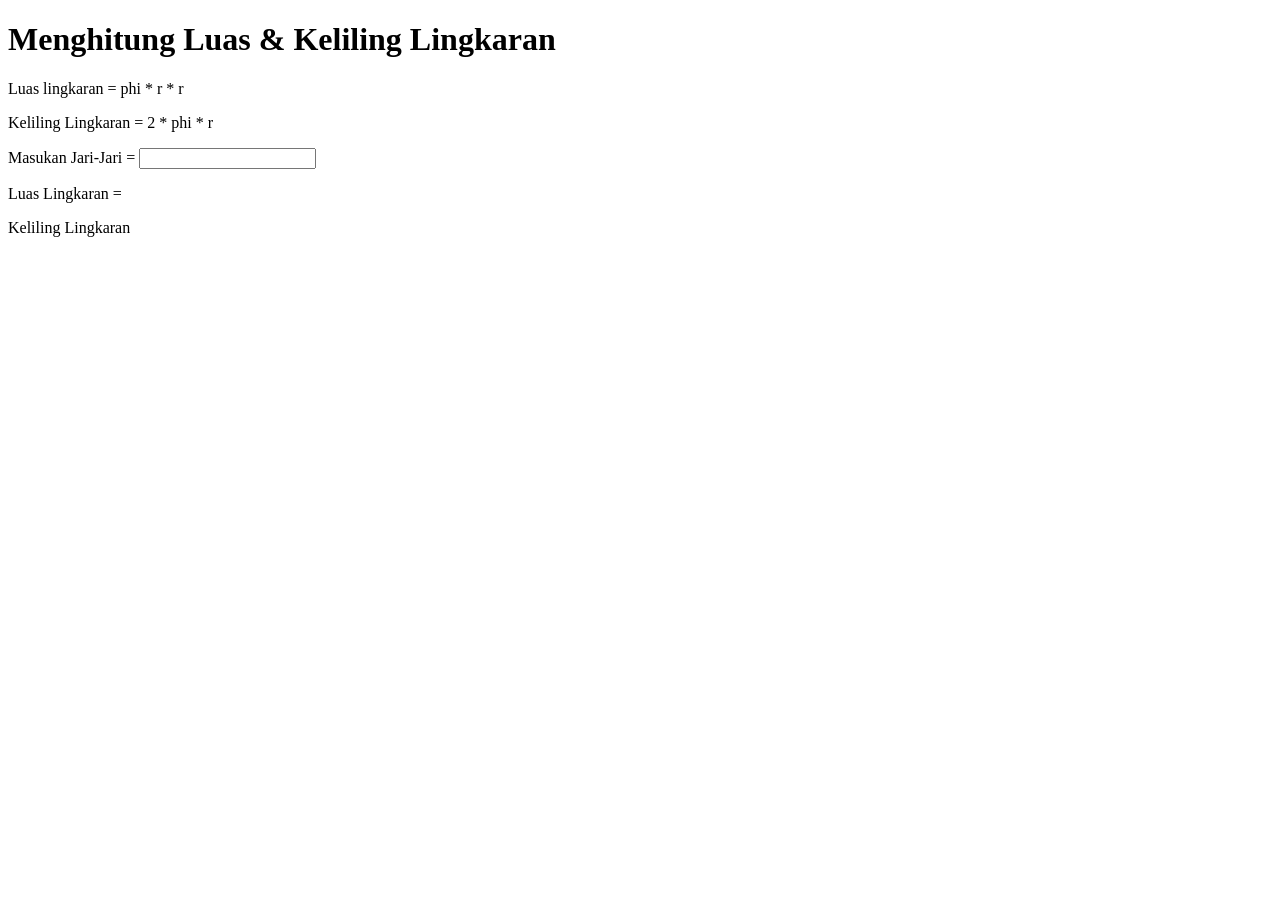
<file: lingkaran.html>
<!DOCTYPE html>
<html lang="en">

<head>
    <meta charset="UTF-8">
    <meta name="viewport" content="width=device-width, initial-scale-1.0">
    <title>JS   Lingkaran</title>
</head>

<body>

    <h1>Menghitung Luas & Keliling Lingkaran</h1>
    <p>Luas lingkaran = phi * r * r</p> 
    <p>Keliling Lingkaran = 2 * phi * r</p>
    <form action="">
        <label for="jari2"> Masukan Jari-Jari = </label>
        <input type="number" name="jari2" id="jari2" min="1" onchange="Lingkaran()">
    </form>

    <p>Luas Lingkaran =<span id="luas"></span> </p>
    <p>Keliling Lingkaran <span id="keliling"></span></p>

    <script>
        function Lingkaran() {
            let r = parseFloat(document.getElementById("jari2").value) || 0;

            console.log("jari2" + luas)
            console.log ("keliling" + keliling)

            let LuasLingkaran = Math.PI * r * r;
            let KelilingLingkaran = 2 * Math.PI * r ;

            document.getElementById("luas").innerHTML = LuasLingkaran.toFixed(2); 
            document.getElementById("keliling").innerHTML = KelilingLingkaran.toFixed(2);
        }

</script>

</body>

</html>
</file>
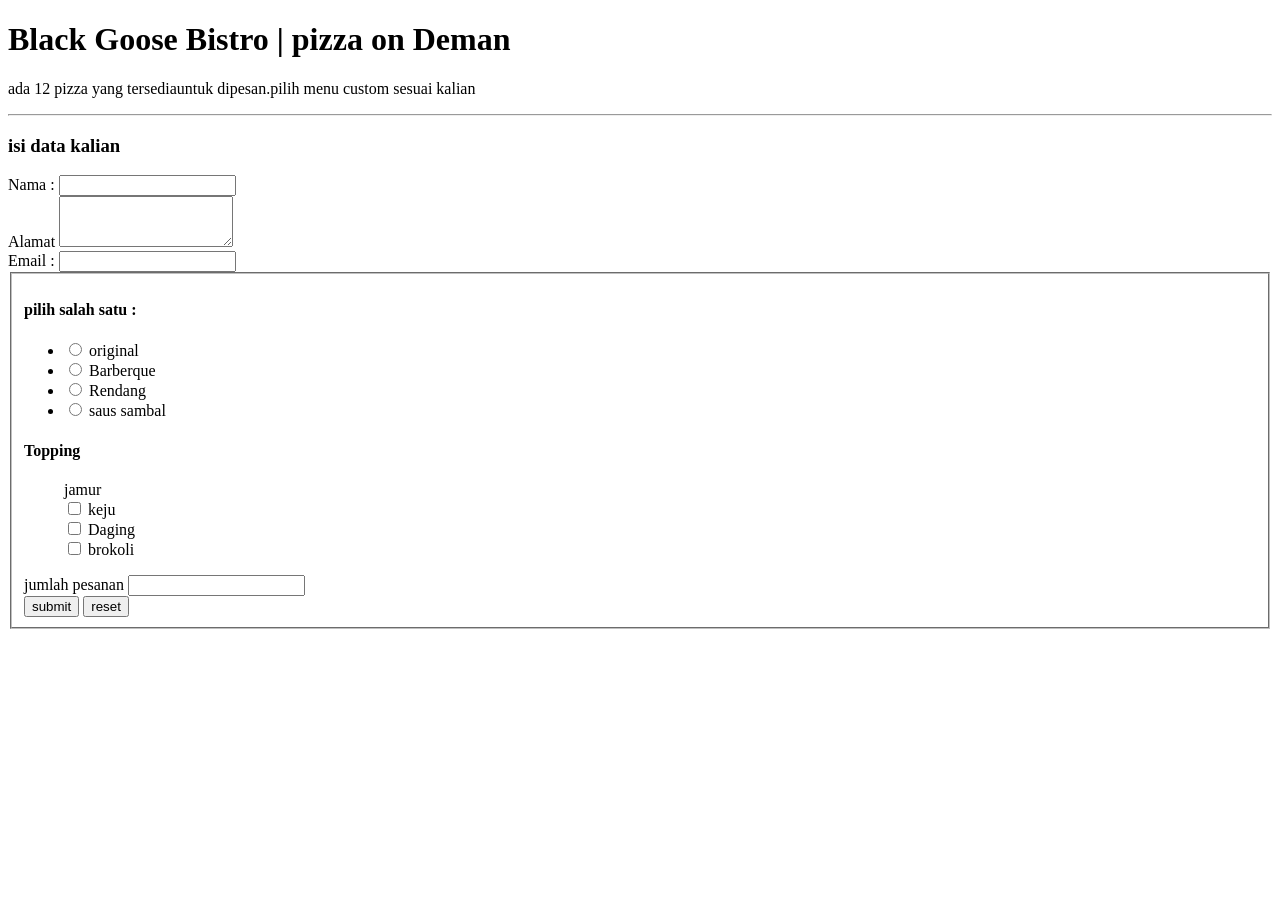
<file: pizza.html>
<!DOCTYPE html>
<html lang="en">
    <head>
        <meta charset="UTF-8">
        <meta http-equiv="X-UA-compatible"
    content="IE=edge">
        <meta name="viewport"
    content="width=device-width,initial-scale=1.0">
        <title>Elsya Izzati Syahbana</title>
    </head>
    <body>
        <h1>Black Goose Bistro | pizza on Deman</h1>
        <p>ada 12 pizza yang tersediauntuk dipesan.pilih menu custom sesuai kalian </p>
        <hr>
        <form action="#">
        <h3>isi data kalian</h3>
        <label>Nama :</label>
        <input type="text">
        <br>
        <label>Alamat</label>
        <textarea cols="19"rows="3"></textarea>
        <br>
        <label>Email :</label>
        <input type="email">

        <fieldset>
            <h4>pilih salah satu :</h4>

            <ul style="list-syle-type:none;">
            <li>
            <input type="radio" name="rasa"id="rasa">
            <label for ="rasa">original</label>
            </li>
            <li>
                <input type="radio"name="rasa"id="BBQ">
                <label for="BBQ">Barberque</label>
            </li>
            <li>
                <input type="radio"name="rasa"id="rendang">
                <label for="rendang">Rendang</label>
            </li>
            <li>
                <input type="radio"name="rasa"id="daging">
                <label for="daging">saus sambal</label>
            </li>
            </ul>
            <h4>Topping</h4>
            <ul style="list-style-type:none;">
                <li>
                <inpuit type="checkbox">
                    <label>jamur</label>
                </li>
                <li>
                    <input type="checkbox">
                    <label>keju</label>
                 </li>
                 <li>
                    <input type="checkbox">
                    <label>Daging</label>
                 </li>
                 <li>
                    <input type="checkbox">
                    <label>brokoli</label>
                 </li>
            </ul>
            <label>jumlah pesanan</label>
            <input type="number">
            <br>
            <button type="submit">submit</button>
            <button type="reset">reset</button>
        </fieldset>
        </form>
        </body>
        </html>
</file>
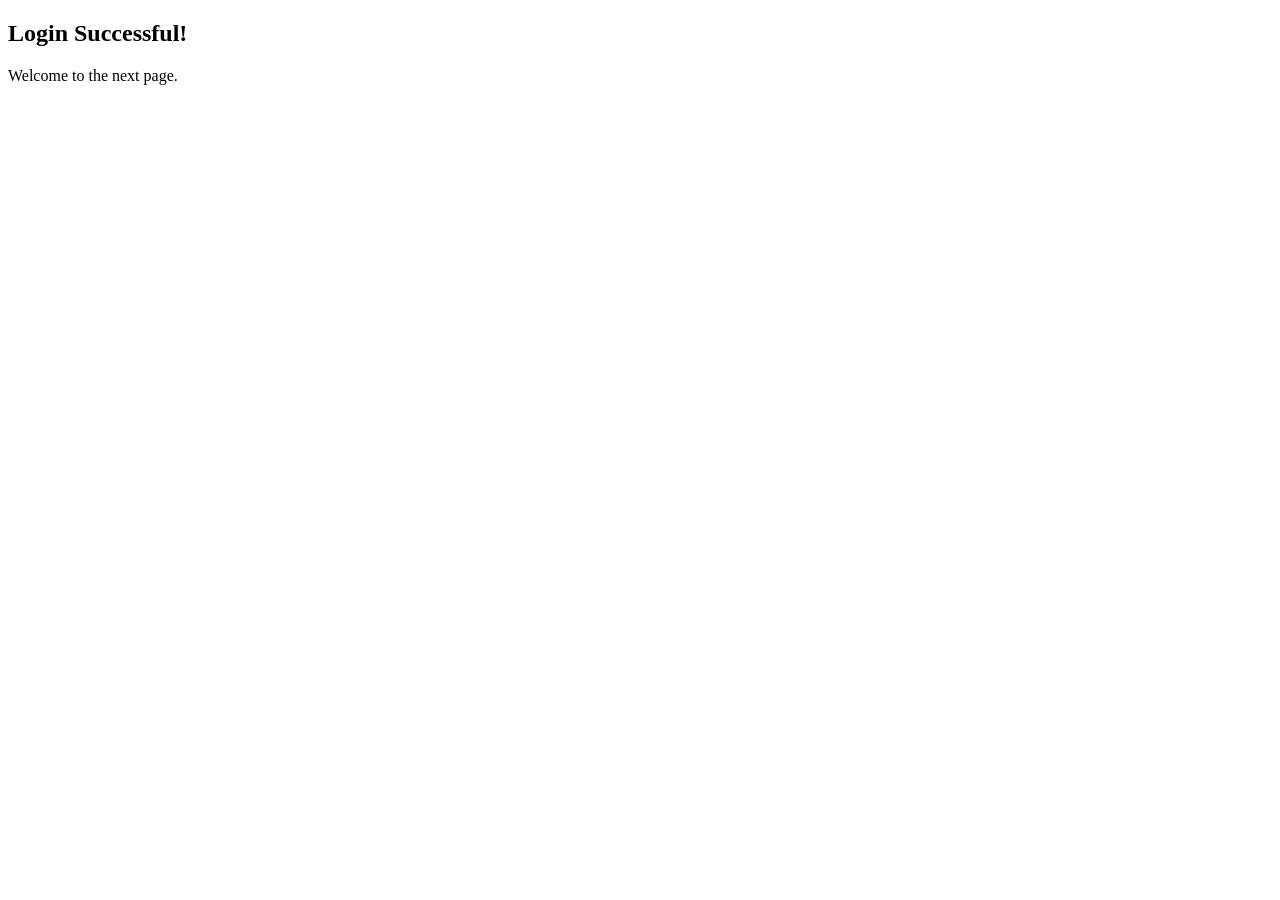
<file: succses.html>
<!DOCTYPE html>
<html lang="en">
<head>
    <meta charset="UTF-8">
    <meta name="viewport" content="width=device-width, initial-scale=1.0">
    <title>LOGIN SUCCESS</title>
</head>
<body>
    <h2>Login Successful!</h2>
    <p>Welcome to the next page.</p>
</body>
</html>
</file>
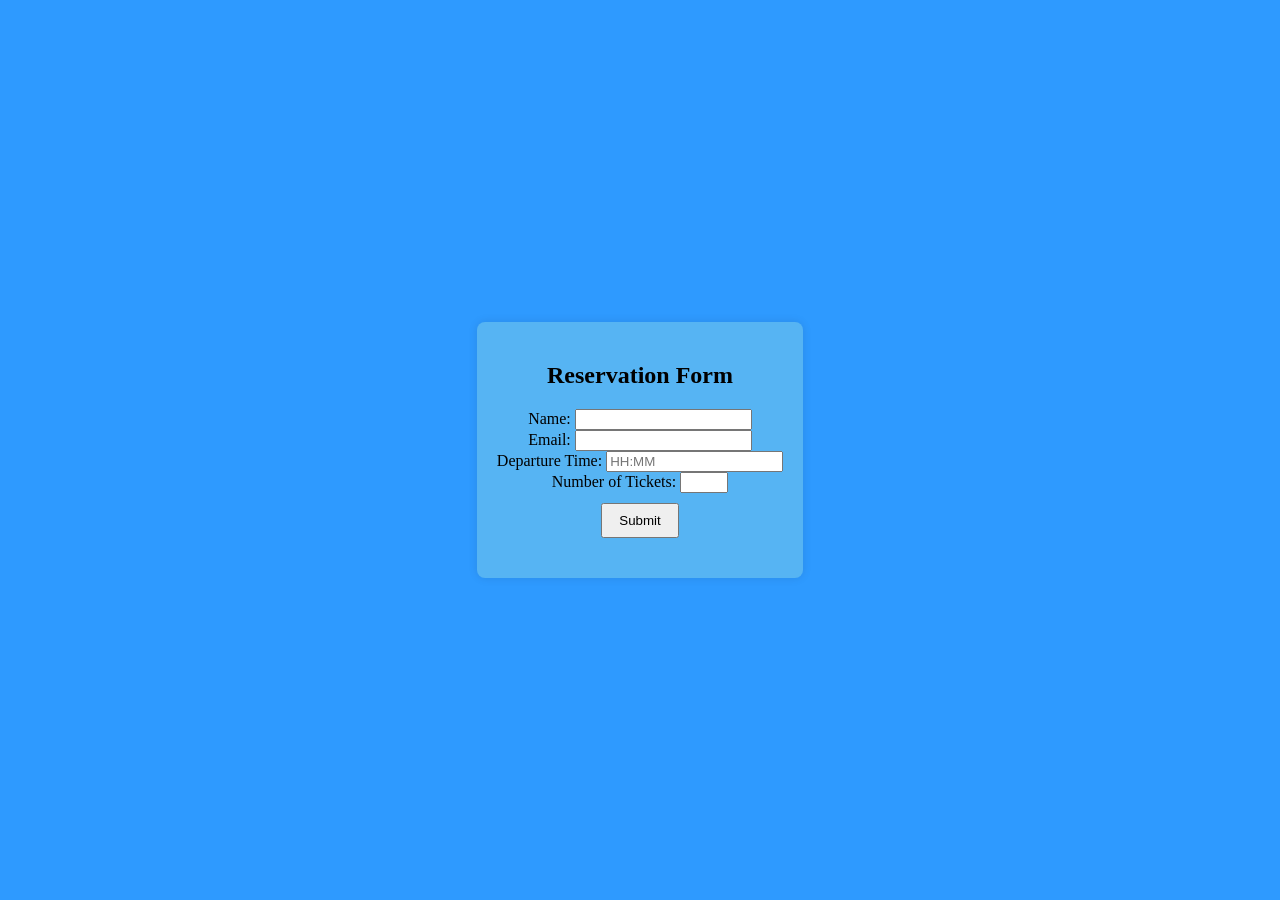
<file: validation.html>
<!DOCTYPE html>
<html lang="en">
<head>
    <meta charset="UTF-8">
    <meta name="viewport" content="width=device-width, initial-scale=1.0">
    <title>Form Validation</title>
    <style>
        body {
            margin: 0;
            display: flex;
            align-items: center;
            justify-content: center;
            height: 100vh;
            background-color: hsl(209, 100%, 59%);
        }

        .container {
            background-color: #56b4f3;
            padding: 20px;
            border-radius: 8px;
            box-shadow: 0 0 10px rgba(0, 0, 0, 0.1);
            text-align: center;
        }

        form {
            display: inline-block;
            text-align: center;
        }

        button {
            margin-top: 10px;
            padding: 8px 16px;
            cursor: pointer;
        }

        .output-container {
            margin-top: 20px;
            text-align: left;
            color: hwb(0 99% 1%);
        }
    </style>
</head>
<body>
    <div class="container">
        <form id="myForm">
            <h2>Reservation Form</h2>
            <label for="name">Name:</label>
            <input type="text" id="name" name="name" maxlength="30" required>
            <br>
            <label for="email">Email:</label>
            <input type="email" id="email" name="email" required>
            <br>
            <label for="departureTime">Departure Time:</label>
            <input type="text" id="departureTime" name="departureTime" placeholder="HH:MM" required>
            <br>
            <label for="numTickets">Number of Tickets:</label>
            <input type="number" id="numTickets" name="numTickets" min="1" max="10" required>
            <br>
            <button type="button" onclick="validateForm()">Submit</button>
        </form>

        <div id="output" class="output-container"></div>
    </div>

    <script>
        function validateForm() {
        var name = document.getElementById("name").value;
        var email = document.getElementById("email").value;
        var departureTime = document.getElementById("departureTime").value;
        var numTickets = document.getElementById("numTickets").value;

        var outputContainer = document.getElementById("output");
        outputContainer.innerHTML = "";

        var isValid = true;

        // Name validation
        if (name.length > 30) {
            outputContainer.innerHTML += "Name should not exceed 30 characters.<br>";
            isValid = false;
        }

        // Email validation
        var emailRegex = /^[^\s@]+@[^\s@]+\.[^\s@]+$/;
        if (!emailRegex.test(email)) {
            outputContainer.innerHTML += "Invalid email format.<br>";
            isValid = false;
        }

        // Departure time validation
        var timeRegex = /^([01]?[0-9]|2[0-3]):[0-5][0-9]$/;
        if (!timeRegex.test(departureTime)) {
            outputContainer.innerHTML += "Invalid departure time format (HH:MM).<br>";
            isValid = false;
        }

        // Number of tickets validation
        if (numTickets < 1 || numTickets > 10 || isNaN(numTickets) || !Number.isInteger(parseFloat(numTickets))) {
            outputContainer.innerHTML += "Number of tickets should be an integer between 1 and 10.<br>";
            isValid = false;
        }

        // Display data if valid
        if (isValid) {
            outputContainer.innerHTML = `Name; ${name}<br>Email: ${email}<br>Departure Time: ${departureTime}<br>Number of Tickets: ${numTickets}`;
        }
        }
    </script>
</body>
</html>
</file>
